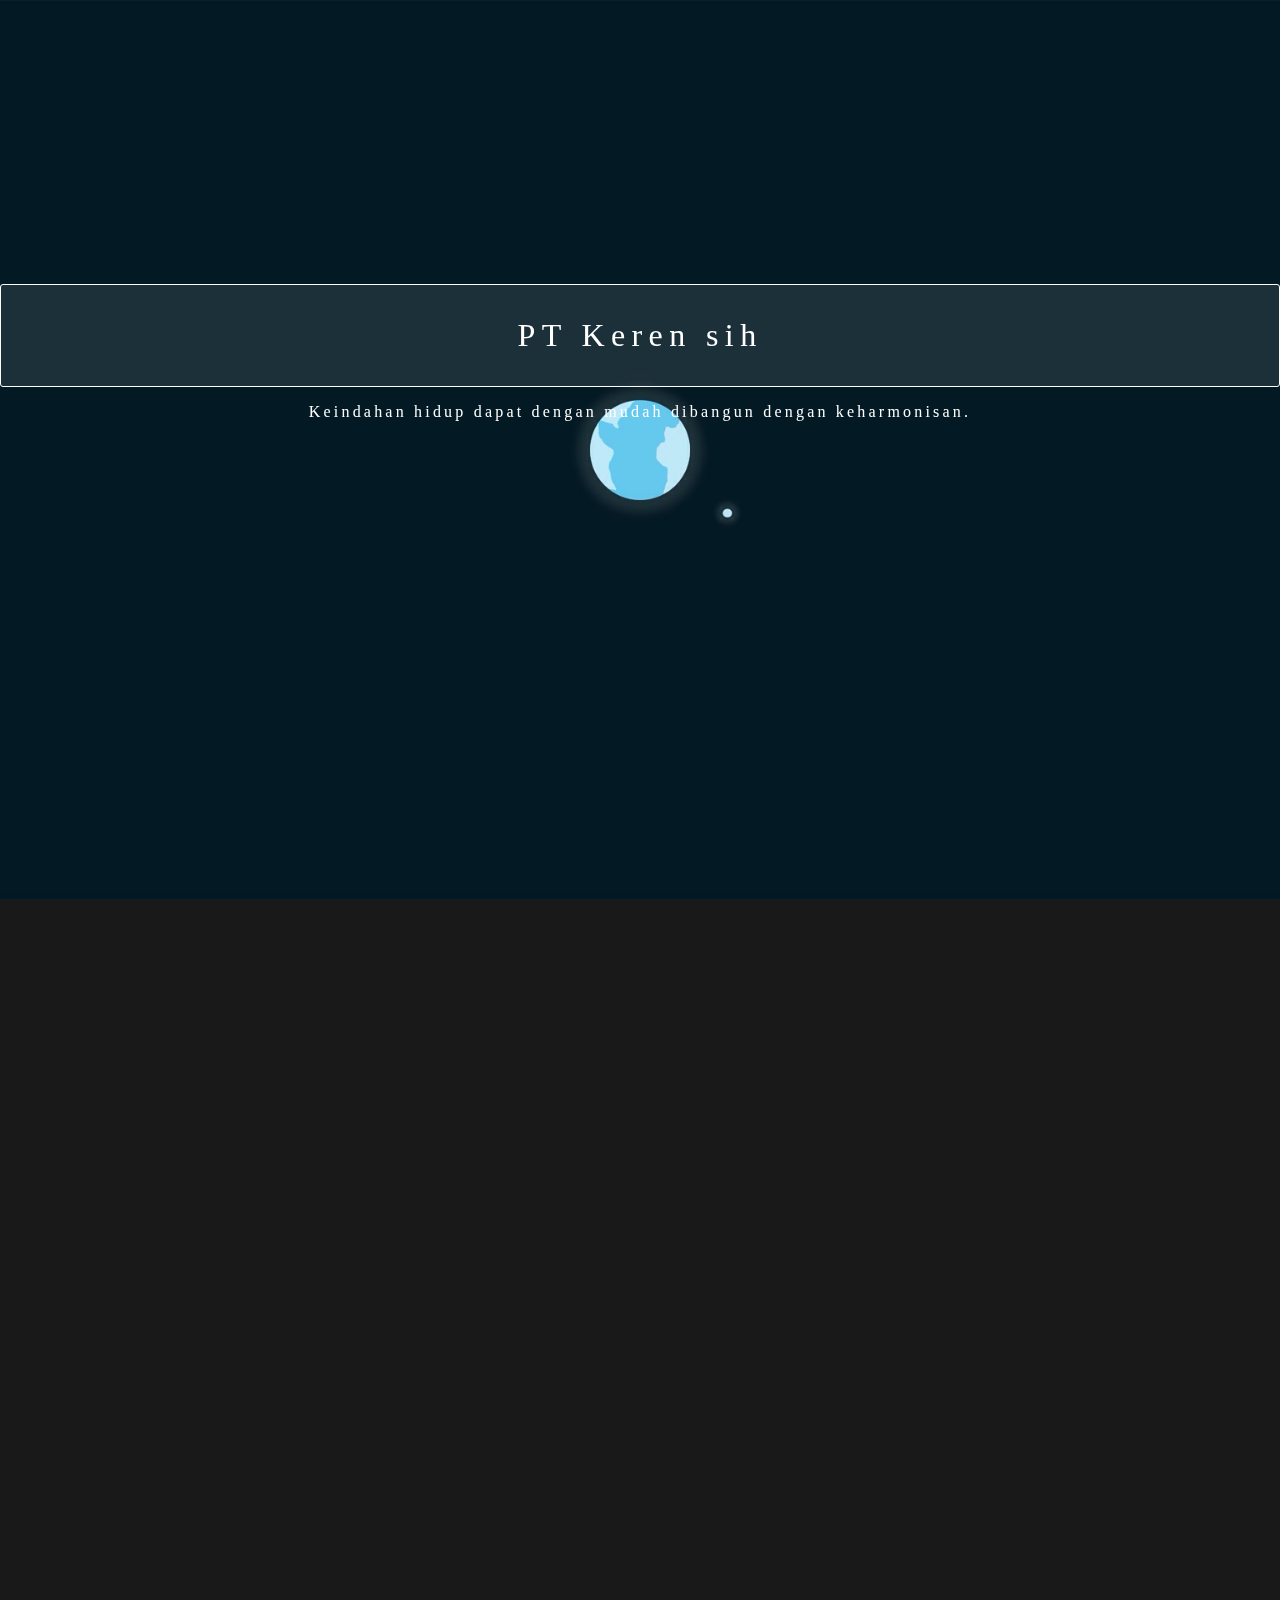
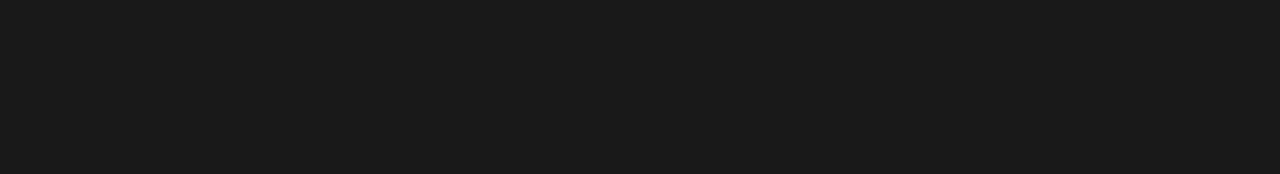
<file: web/1. keren sih/about.html>
<!DOCTYPE html>
<html lang="en" dir="ltr">
  <head>
    <link rel="stylesheet" href="about.css">
    <meta charset="utf-8">
    <title>Tentang Kita</title>
  </head>
  <body>
    <header>
      <h1><a href="index.html">PT Keren sih</a></h1>
      <p>Keindahan hidup dapat dengan mudah dibangun dengan keharmonisan.</p>
    </header>
    <article class="about">
      <h1>Judul isi</h1>
      <p>Lorem ipsum dolor sit amet, consectetur adipisicing elit, sed do eiusmod tempor incididunt ut labore et dolore magna aliqua. Ut enim ad minim veniam, quis nostrud exercitation ullamco laboris nisi ut aliquip ex ea commodo consequat. Duis aute irure dolor in reprehenderit in voluptate velit esse cillum dolore eu fugiat nulla pariatur. Excepteur sint occaecat cupidatat non proident, sunt in culpa qui officia deserunt mollit anim id est laborum.</p><br>
      <p>Lorem ipsum dolor sit amet, consectetur adipisicing elit, sed do eiusmod tempor incididunt ut labore et dolore magna aliqua. Ut enim ad minim veniam, quis nostrud exercitation ullamco laboris nisi ut aliquip ex ea commodo consequat. Duis aute irure dolor in reprehenderit in voluptate velit esse cillum dolore eu fugiat nulla pariatur. Excepteur sint occaecat cupidatat non proident, sunt in culpa qui officia deserunt mollit anim id est laborum.</p>
      <p>Lorem ipsum dolor sit amet, consectetur adipisicing elit, sed do eiusmod tempor incididunt ut labore et dolore magna aliqua. Ut enim ad minim veniam, quis nostrud exercitation ullamco laboris nisi ut aliquip ex ea commodo consequat. Duis aute irure dolor in reprehenderit in voluptate velit esse cillum dolore eu fugiat nulla pariatur. Excepteur sint occaecat cupidatat non proident, sunt in culpa qui officia deserunt mollit anim id est laborum.</p><br>
      <p>Lorem ipsum dolor sit amet, consectetur adipisicing elit, sed do eiusmod tempor incididunt ut labore et dolore magna aliqua. Ut enim ad minim veniam, quis nostrud exercitation ullamco laboris nisi ut aliquip ex ea commodo consequat. Duis aute irure dolor in reprehenderit in voluptate velit esse cillum dolore eu fugiat nulla pariatur. Excepteur sint occaecat cupidatat non proident, sunt in culpa qui officia deserunt mollit anim id est laborum.</p>
      <p>Lorem ipsum dolor sit amet, consectetur adipisicing elit, sed do eiusmod tempor incididunt ut labore et dolore magna aliqua. Ut enim ad minim veniam, quis nostrud exercitation ullamco laboris nisi ut aliquip ex ea commodo consequat. Duis aute irure dolor in reprehenderit in voluptate velit esse cillum dolore eu fugiat nulla pariatur. Excepteur sint occaecat cupidatat non proident, sunt in culpa qui officia deserunt mollit anim id est laborum.</p><br>
      <p>Lorem ipsum dolor sit amet, consectetur adipisicing elit, sed do eiusmod tempor incididunt ut labore et dolore magna aliqua. Ut enim ad minim veniam, quis nostrud exercitation ullamco laboris nisi ut aliquip ex ea commodo consequat. Duis aute irure dolor in reprehenderit in voluptate velit esse cillum dolore eu fugiat nulla pariatur. Excepteur sint occaecat cupidatat non proident, sunt in culpa qui officia deserunt mollit anim id est laborum.</p>
      <p>Lorem ipsum dolor sit amet, consectetur adipisicing elit, sed do eiusmod tempor incididunt ut labore et dolore magna aliqua. Ut enim ad minim veniam, quis nostrud exercitation ullamco laboris nisi ut aliquip ex ea commodo consequat. Duis aute irure dolor in reprehenderit in voluptate velit esse cillum dolore eu fugiat nulla pariatur. Excepteur sint occaecat cupidatat non proident, sunt in culpa qui officia deserunt mollit anim id est laborum.</p><br>
      <p>Lorem ipsum dolor sit amet, consectetur adipisicing elit, sed do eiusmod tempor incididunt ut labore et dolore magna aliqua. Ut enim ad minim veniam, quis nostrud exercitation ullamco laboris nisi ut aliquip ex ea commodo consequat. Duis aute irure dolor in reprehenderit in voluptate velit esse cillum dolore eu fugiat nulla pariatur. Excepteur sint occaecat cupidatat non proident, sunt in culpa qui officia deserunt mollit anim id est laborum.</p>

    </article>
  </body>
</html>
</file>
<file: web/1. keren sih/about.css>
html {
  height: 100%;
  overflow: hidden;

}

body {
  color: #fff;
  margin:0;
  padding: 0;
  perspective: 1px;
  transform-style: preserve-3d;
  height: 100%;
  overflow-y: scroll;
  overflow-x: hidden;
  font-family: "luna";
  background-color: rgb(25, 25, 25);

}

header{
  box-sizing: border-box;
  min-height: 100vh;
  padding: 30vw 0 5vw;
  position: relative;
  transform-style: inherit;
  width: 100vw;
}

header h1 {
  margin-top: -100px;
  border: 1px solid white;
  border-radius: 3px;
  background: rgba(255, 255, 255, 0.1);
}

header h1 a{
  text-decoration: none;
  color: #fff;

}

header, header:before{
  background: 50% 50% / cover;
}

header::before {
  bottom:0;
  content: "";
  left: 0;
  position: absolute;
  right: 0;
  top: 0;
  display: block;
  background-image: url(./belakang.png);
  background-size: cover;
  transform-origin: center center 0;
  transform: translateZ(-1px) scale(2);
  z-index: -1;
  min-height: 100vh;
}

header * {
  font-weight:normal;
  letter-spacing: 0.2em;
  text-align: center;
  margin: 0;
  padding: 1em 0;

}

.about{
  color: #fff;
  width: auto;
  height: auto;
  position: absolute;
  text-align: center;
  left:0;
  border: 1px solid black;
  border-radius: 3px;
  background-color: rgb(25, 25, 25);
  padding: 3em;
  font-style: oblique;
  font-size-adjust: auto;
}
</file>
